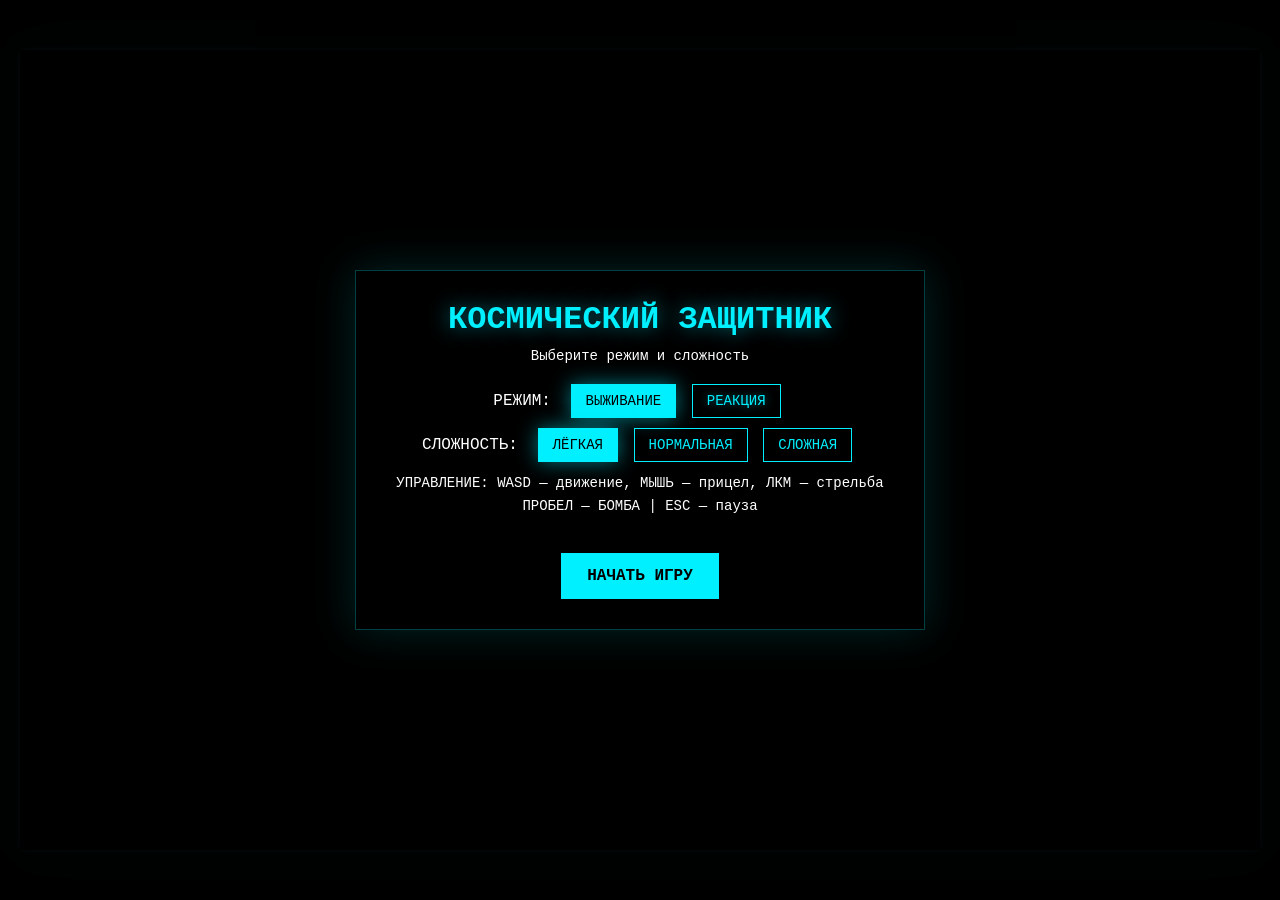
<file: index.html>
<!DOCTYPE html>
<html lang="ru">
<head>
    <meta charset="UTF-8">
    <meta name="viewport" content="width=device-width, initial-scale=1.0">
    <meta http-equiv="Cache-Control" content="no-cache, no-store, must-revalidate">
    <meta http-equiv="Pragma" content="no-cache">
    <meta http-equiv="Expires" content="0">
    <title>Космический Защитник</title>
    <link rel="stylesheet" href="style.css">
</head>
<body>
    <div id="game-wrapper">
        <div id="game-container">
            <!-- ГЛАВНОЕ МЕНЮ -->
            <div id="mainMenu">
                <div id="menuContent">
                    <h1>КОСМИЧЕСКИЙ ЗАЩИТНИК</h1>
                    <p>Выберите режим и сложность</p>
                    <div id="modeSelector">
                        <span>РЕЖИМ:</span>
                        <button data-mode="survival" class="selected">ВЫЖИВАНИЕ</button>
                        <button data-mode="reaction">РЕАКЦИЯ</button>
                    </div>
                    <div id="difficultySelector">
                        <span>СЛОЖНОСТЬ:</span>
                        <button data-diff="easy" class="selected">ЛЁГКАЯ</button>
                        <button data-diff="normal">НОРМАЛЬНАЯ</button>
                        <button data-diff="hard">СЛОЖНАЯ</button>
                    </div>
                    <p id="controlsHint">
                        УПРАВЛЕНИЕ: WASD — движение, МЫШЬ — прицел, ЛКМ — стрельба<br>
                        ПРОБЕЛ — БОМБА | ESC — пауза
                    </p>
                    <button id="startButton">НАЧАТЬ ИГРУ</button>
                </div>
            </div>

            <!-- КНОПКА ПАУЗЫ -->
            <button id="pauseBtn">⏸ ПАУЗА</button>

            <!-- МЕНЮ ПАУЗЫ -->
            <div id="pauseMenu">
                <div id="pauseMenuContent">
                    <h2>⏸ ПАУЗА</h2>
                    <button id="resumeBtn">▶ ПРОДОЛЖИТЬ</button>
                    <button id="restartBtn">🔄 НАЧАТЬ ЗАНОВО</button>
                    <button id="quitBtn">🏠 ВЫЙТИ В МЕНЮ</button>
                </div>
            </div>

            <canvas id="gameCanvas"></canvas>
        </div>
    </div>

    <script src="game.js"></script>
</body>
</html>
</file>
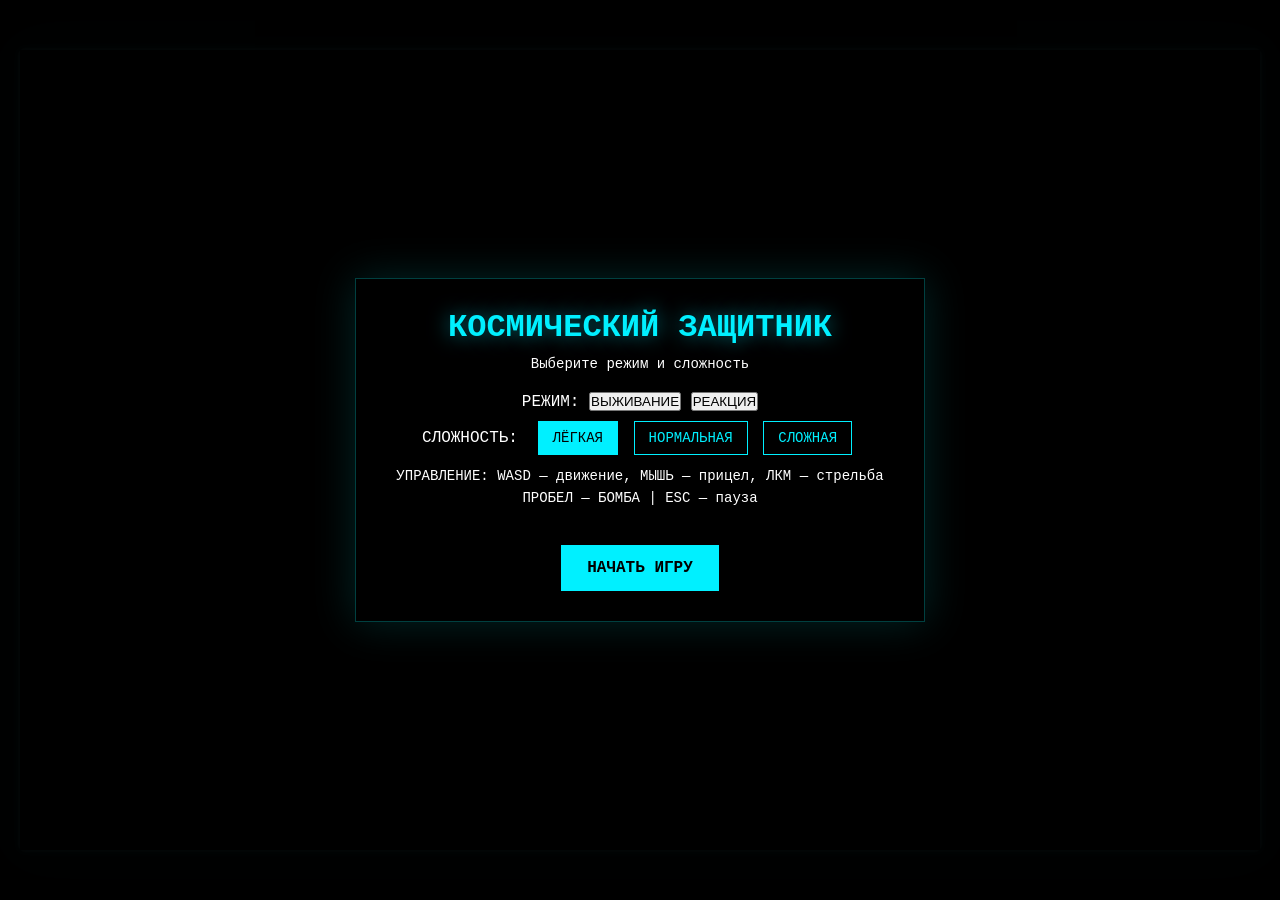
<file: game.html>
<!DOCTYPE html>
<html lang="ru">
<head>
    <meta charset="UTF-8">
    <meta name="viewport" content="width=device-width, initial-scale=1.0">
    <title>Космический Защитник</title>
    <style>
        * {
            margin: 0;
            padding: 0;
            box-sizing: border-box;
        }

        html, body {
            width: 100%;
            height: 100%;
            background: #050505;
            overflow: hidden;
            color: #fff;
            font-family: 'Courier New', Courier, monospace;
            user-select: none;
            -webkit-user-select: none;
        }

        body {
            display: flex;
            justify-content: center;
            align-items: center;
        }

        #game-wrapper {
            position: relative;
            width: 100%;
            height: 100%;
            display: flex;
            justify-content: center;
            align-items: center;
        }

        #game-container {
            position: relative;
            border: 2px solid #333;
            box-shadow: 0 0 50px rgba(0, 240, 255, 0.15);
            border-radius: 8px;
            flex-shrink: 0;
        }

        canvas {
            display: block;
            background: #000;
            cursor: crosshair;
            filter: drop-shadow(0 0 4px rgba(0, 240, 255, 0.5));
        }

        /* === ГЛАВНОЕ МЕНЮ === */
        #mainMenu {
            position: fixed;
            top: 0;
            left: 0;
            width: 100%;
            height: 100%;
            display: flex;
            align-items: center;
            justify-content: center;
            background: rgba(0, 0, 0, 0.94);
            z-index: 100;
        }

        #menuContent {
            text-align: center;
            padding: 30px 40px;
            border: 1px solid rgba(0, 255, 255, 0.25);
            background: rgba(0, 0, 0, 0.8);
            box-shadow: 0 0 40px rgba(0, 255, 255, 0.15);
        }

        #menuContent h1 {
            margin: 0 0 10px;
            font-size: 32px;
            color: #00f0ff;
            text-shadow: 0 0 20px rgba(0, 240, 255, 0.5);
        }

        #menuContent p {
            margin: 0 0 20px;
            color: #fff;
            font-size: 14px;
        }

        #difficultySelector {
            margin: 10px 0;
        }

        #difficultySelector span {
            margin-right: 10px;
            font-size: 16px;
            color: #fff;
        }

        #difficultySelector button {
            margin-right: 6px;
            padding: 8px 14px;
            border: 1px solid #00f0ff;
            background: transparent;
            color: #00f0ff;
            cursor: pointer;
            font-size: 14px;
            font-family: 'Courier New', Courier, monospace;
            transition: all 0.2s;
        }

        #difficultySelector button:hover {
            background: rgba(0, 255, 255, 0.2);
        }

        #difficultySelector button.selected {
            background: #00f0ff;
            color: #000;
        }

        #controlsHint {
            margin: 10px 0 0;
            font-size: 13px;
            color: #b8f1ff;
            line-height: 1.6;
        }

        #startButton {
            margin-top: 16px;
            padding: 12px 24px;
            border: 2px solid #00f0ff;
            background: #00f0ff;
            color: #000;
            cursor: pointer;
            font-size: 16px;
            font-family: 'Courier New', Courier, monospace;
            font-weight: bold;
            transition: all 0.2s;
        }

        #startButton:hover {
            background: #fff;
            border-color: #fff;
            box-shadow: 0 0 20px rgba(0, 255, 255, 0.5);
        }

        /* === КНОПКА ПАУЗЫ === */
        #pauseBtn {
            display: none;
            position: fixed;
            top: 15px;
            right: 15px;
            z-index: 50;
            padding: 8px 16px;
            border: 1px solid #00f0ff;
            background: rgba(0, 0, 0, 0.7);
            color: #00f0ff;
            cursor: pointer;
            font-size: 14px;
            font-family: 'Courier New', Courier, monospace;
            transition: all 0.2s;
        }

        #pauseBtn:hover {
            background: #00f0ff;
            color: #000;
        }

        /* === МЕНЮ ПАУЗЫ === */
        #pauseMenu {
            display: none;
            position: fixed;
            top: 0;
            left: 0;
            width: 100%;
            height: 100%;
            background: rgba(0, 0, 0, 0.85);
            z-index: 60;
            align-items: center;
            justify-content: center;
        }

        #pauseMenuContent {
            text-align: center;
            padding: 30px 40px;
            border: 1px solid rgba(255, 200, 0, 0.4);
            background: rgba(0, 0, 0, 0.9);
            box-shadow: 0 0 40px rgba(255, 200, 0, 0.2);
        }

        #pauseMenuContent h2 {
            margin: 0 0 20px;
            font-size: 28px;
            color: #ffc800;
            text-shadow: 0 0 20px rgba(255, 200, 0, 0.5);
        }

        #pauseMenuContent button {
            display: block;
            width: 220px;
            margin: 10px auto;
            padding: 12px;
            border: 2px solid #ffc800;
            background: transparent;
            color: #ffc800;
            cursor: pointer;
            font-size: 16px;
            font-family: 'Courier New', Courier, monospace;
            transition: all 0.2s;
        }

        #pauseMenuContent button:hover {
            background: #ffc800;
            color: #000;
            box-shadow: 0 0 15px rgba(255, 200, 0, 0.5);
        }

        /* === АДАПТАЦИЯ === */
        @media (max-width: 600px) {
            #menuContent {
                padding: 20px;
                width: 90%;
            }
            
            #menuContent h1 {
                font-size: 24px;
            }
            
            #difficultySelector button {
                padding: 6px 10px;
                font-size: 12px;
            }
            
            #pauseMenuContent {
                width: 80%;
                padding: 20px;
            }
            
            #pauseMenuContent button {
                width: 100%;
            }
        }
    </style>
</head>
<body>
    <div id="game-wrapper">
        <div id="game-container">
            <!-- ГЛАВНОЕ МЕНЮ -->
            <div id="mainMenu">
                <div id="menuContent">
                    <h1>КОСМИЧЕСКИЙ ЗАЩИТНИК</h1>
                    <p>Выберите режим и сложность</p>
                    <div id="modeSelector">
                        <span>РЕЖИМ:</span>
                        <button data-mode="survival" class="selected">ВЫЖИВАНИЕ</button>
                        <button data-mode="reaction">РЕАКЦИЯ</button>
                    </div>
                    <div id="difficultySelector">
                        <span>СЛОЖНОСТЬ:</span>
                        <button data-diff="easy" class="selected">ЛЁГКАЯ</button>
                        <button data-diff="normal">НОРМАЛЬНАЯ</button>
                        <button data-diff="hard">СЛОЖНАЯ</button>
                    </div>
                    <p id="controlsHint">
                        УПРАВЛЕНИЕ: WASD — движение, МЫШЬ — прицел, ЛКМ — стрельба<br>
                        ПРОБЕЛ — БОМБА | ESC — пауза
                    </p>
                    <button id="startButton">НАЧАТЬ ИГРУ</button>
                </div>
            </div>

            <!-- КНОПКА ПАУЗЫ -->
            <button id="pauseBtn">⏸ ПАУЗА</button>

            <!-- МЕНЮ ПАУЗЫ -->
            <div id="pauseMenu">
                <div id="pauseMenuContent">
                    <h2>⏸ ПАУЗА</h2>
                    <button id="resumeBtn">▶ ПРОДОЛЖИТЬ</button>
                    <button id="restartBtn">🔄 НАЧАТЬ ЗАНОВО</button>
                    <button id="quitBtn">🏠 ВЫЙТИ В МЕНЮ</button>
                </div>
            </div>

            <canvas id="gameCanvas"></canvas>
        </div>
    </div>

    <script>
        const canvas = document.getElementById('gameCanvas');
        const ctx = canvas.getContext('2d');

        // === РАЗМЕРЫ ===
        const VIEW_WIDTH = Math.min(window.innerWidth - 40, 1400);
        const VIEW_HEIGHT = Math.min(window.innerHeight - 40, 800);
        const WORLD_WIDTH = 6000;
        const WORLD_HEIGHT = 1200;

        canvas.width = VIEW_WIDTH;
        canvas.height = VIEW_HEIGHT;

        // === DOM ===
        const mainMenu = document.getElementById('mainMenu');
        const pauseMenu = document.getElementById('pauseMenu');
        const pauseBtn = document.getElementById('pauseBtn');
        const startButton = document.getElementById('startButton');
        const resumeBtn = document.getElementById('resumeBtn');
        const restartBtn = document.getElementById('restartBtn');
        const quitBtn = document.getElementById('quitBtn');
        const diffButtons = document.querySelectorAll('#difficultySelector button');
        const modeButtons = document.querySelectorAll('#modeSelector button');

        // === СОСТОЯНИЕ ===
        let gameRunning = false;
        let gamePaused = false;
        let selectedDifficulty = 'easy';
        let selectedMode = 'survival';
        let gameTime = 0;
        let difficultyMultiplier = 1;
        let bombCooldown = 0;
        const BOMB_COOLDOWN = 600;

        // === РЕЖИМ РЕАКЦИИ ===
        let reactionTargets = []; // Мишени для реакции
        let reactionTimer = 0;
        let reactionScore = 0;
        let reactionCombo = 0;
        let maxCombo = 0;
        let reactionPhase = 'wait'; // wait, appear, disappear
        let reactionWaitTime = 60;
        let reactionAppearTime = 45;
        let reactionTargetPos = { x: 0, y: 0 };
        let reactionTargetSize = 40;
        let reactionHits = 0;
        let reactionMisses = 0;
        let reactionRound = 0;

        const difficultySettings = {
            easy:   { baseSpawnRate: 55, baseMinSpeed: 0.8,  baseMaxSpeed: 1.5, enemySize: 12, speedScale: 0.015, spawnScale: 0.3 },
            normal: { baseSpawnRate: 40, baseMinSpeed: 1.2,  baseMaxSpeed: 2.2, enemySize: 14, speedScale: 0.025, spawnScale: 0.5 },
            hard:   { baseSpawnRate: 28, baseMinSpeed: 1.8,  baseMaxSpeed: 3.0, enemySize: 16, speedScale: 0.04,  spawnScale: 0.7 }
        };

        // Режим реакции настройки
        const reactionSettings = {
            easy:   { waitMin: 60, waitMax: 120, appearMin: 60, appearMax: 90, targetSize: 50, scoreMultiplier: 1 },
            normal: { waitMin: 30, waitMax: 80,  appearMin: 40, appearMax: 70, targetSize: 35, scoreMultiplier: 2 },
            hard:   { waitMin: 15, waitMax: 45,  appearMin: 25, appearMax: 50, targetSize: 25, scoreMultiplier: 3 }
        };

        // === ИГРОВЫЕ ОБЪЕКТЫ ===
        const keys = { KeyW: false, KeyA: false, KeyS: false, KeyD: false, Space: false };
        const mouse = { x: 0, y: 0, isDown: false };

        const ship = { 
            x: WORLD_WIDTH / 2, 
            y: WORLD_HEIGHT / 2, 
            speed: 7, 
            size: 18, 
            turretAngle: 0, 
            hp: 3, 
            isDead: false 
        };

        let bullets = [];
        let enemies = [];
        let particles = [];
        let stars = [];
        let scanWaves = [];
        let bombExplosions = [];

        let score = 0;
        let enemyTimer = 0;
        let fireCooldown = 0;
        const maxAmmo = 35;
        let ammo = maxAmmo;
        let reloadTimer = 0;
        const reloadTime = 150;
        let screenShake = 0;
        let cameraX = 0;
        let cameraY = 0;

        // === АУДИО ===
        let audioCtx = null;
        
        function initAudio() {
            if (!audioCtx) {
                audioCtx = new (window.AudioContext || window.webkitAudioContext)();
            }
        }

        function playScanSound() {
            if (!audioCtx) return;
            const osc = audioCtx.createOscillator();
            const gain = audioCtx.createGain();
            osc.connect(gain);
            gain.connect(audioCtx.destination);
            osc.frequency.setValueAtTime(800, audioCtx.currentTime);
            osc.frequency.exponentialRampToValueAtTime(200, audioCtx.currentTime + 0.5);
            gain.gain.setValueAtTime(0.1, audioCtx.currentTime);
            gain.gain.exponentialRampToValueAtTime(0.01, audioCtx.currentTime + 0.5);
            osc.start(audioCtx.currentTime);
            osc.stop(audioCtx.currentTime + 0.5);
        }

        function playBombSound() {
            if (!audioCtx) return;
            const osc = audioCtx.createOscillator();
            const gain = audioCtx.createGain();
            osc.connect(gain);
            gain.connect(audioCtx.destination);
            osc.type = 'sawtooth';
            osc.frequency.setValueAtTime(100, audioCtx.currentTime);
            osc.frequency.exponentialRampToValueAtTime(20, audioCtx.currentTime + 1);
            gain.gain.setValueAtTime(0.2, audioCtx.currentTime);
            gain.gain.exponentialRampToValueAtTime(0.01, audioCtx.currentTime + 1);
            osc.start(audioCtx.currentTime);
            osc.stop(audioCtx.currentTime + 1);
        }

        function playHitSound() {
            if (!audioCtx) return;
            const osc = audioCtx.createOscillator();
            const gain = audioCtx.createGain();
            osc.connect(gain);
            gain.connect(audioCtx.destination);
            osc.type = 'square';
            osc.frequency.setValueAtTime(600, audioCtx.currentTime);
            osc.frequency.exponentialRampToValueAtTime(1200, audioCtx.currentTime + 0.1);
            gain.gain.setValueAtTime(0.15, audioCtx.currentTime);
            gain.gain.exponentialRampToValueAtTime(0.01, audioCtx.currentTime + 0.15);
            osc.start(audioCtx.currentTime);
            osc.stop(audioCtx.currentTime + 0.15);
        }

        function playMissSound() {
            if (!audioCtx) return;
            const osc = audioCtx.createOscillator();
            const gain = audioCtx.createGain();
            osc.connect(gain);
            gain.connect(audioCtx.destination);
            osc.type = 'sawtooth';
            osc.frequency.setValueAtTime(200, audioCtx.currentTime);
            osc.frequency.exponentialRampToValueAtTime(50, audioCtx.currentTime + 0.3);
            gain.gain.setValueAtTime(0.1, audioCtx.currentTime);
            gain.gain.exponentialRampToValueAtTime(0.01, audioCtx.currentTime + 0.3);
            osc.start(audioCtx.currentTime);
            osc.stop(audioCtx.currentTime + 0.3);
        }

        // === ЗВЁЗДЫ ===
        function initStars() {
            stars = [];
            for (let i = 0; i < 300; i++) {
                stars.push({
                    x: Math.random() * WORLD_WIDTH,
                    y: Math.random() * WORLD_HEIGHT,
                    size: Math.random() * 2.5,
                    speed: Math.random() * 0.5 + 0.2,
                    parallax: Math.random() * 0.5 + 0.1
                });
            }
        }

        // === ВЫБОР СЛОЖНОСТИ ===
        diffButtons.forEach(btn => {
            btn.addEventListener('click', () => {
                diffButtons.forEach(b => b.classList.remove('selected'));
                btn.classList.add('selected');
                selectedDifficulty = btn.dataset.diff;
            });
        });

        // === ВЫБОР РЕЖИМА ===
        modeButtons.forEach(btn => {
            btn.addEventListener('click', () => {
                modeButtons.forEach(b => b.classList.remove('selected'));
                btn.classList.add('selected');
                selectedMode = btn.dataset.mode;
                updateControlsHint();
            });
        });

        function updateControlsHint() {
            const hint = document.getElementById('controlsHint');
            if (selectedMode === 'reaction') {
                hint.innerHTML = 'РЕЖИМ РЕАКЦИИ: Кликай по появляющимся мишеням как можно быстрее!<br>ESC — пауза';
            } else {
                hint.innerHTML = 'УПРАВЛЕНИЕ: WASD — движение, МЫШЬ — прицел, ЛКМ — стрельба<br>ПРОБЕЛ — БОМБА | ESC — пауза';
            }
        }

        // === УПРАВЛЕНИЕ ===
        window.addEventListener('keydown', (e) => {
            if (e.code === 'Escape') {
                if (gameRunning) togglePause();
                return;
            }
            if (e.code === 'Space') {
                if (gameRunning && !gamePaused && !ship.isDead && selectedMode === 'survival' && bombCooldown <= 0) {
                    activateBomb();
                }
                keys[e.code] = true;
                e.preventDefault();
                return;
            }
            if (e.code in keys) {
                keys[e.code] = true;
                e.preventDefault();
            }
        });

        window.addEventListener('keyup', (e) => {
            if (e.code in keys) {
                keys[e.code] = false;
                e.preventDefault();
            }
        });

        window.addEventListener('blur', () => {
            Object.keys(keys).forEach(code => keys[code] = false);
            mouse.isDown = false;
        });

        canvas.addEventListener('mousemove', (e) => {
            const rect = canvas.getBoundingClientRect();
            mouse.x = e.clientX - rect.left;
            mouse.y = e.clientY - rect.top;
        });

        canvas.addEventListener('mousedown', (e) => {
            if (e.button === 0) {
                initAudio();
                
                if (selectedMode === 'reaction' && gameRunning && !gamePaused) {
                    checkReactionClick();
                    return;
                }
                
                if (ship.isDead) {
                    restartGame();
                } else {
                    mouse.isDown = true;
                }
            }
        });

        canvas.addEventListener('mouseup', (e) => {
            if (e.button === 0) mouse.isDown = false;
        });

        canvas.addEventListener('mouseleave', () => {
            mouse.isDown = false;
        });

        // === ТАЧ ===
        const touchState = {
            moveTouchId: null,
            shootTouchId: null,
            moveX: 0,
            moveY: 0,
            shooting: false,
            shootX: 0,
            shootY: 0
        };

        function updateTouchMovement(touch) {
            const rect = canvas.getBoundingClientRect();
            const x = touch.clientX - rect.left;
            const y = touch.clientY - rect.top;
            if (x < rect.width / 2) {
                touchState.moveX = x;
                touchState.moveY = y;
            } else {
                touchState.shootX = x;
                touchState.shootY = y;
            }
        }

        canvas.addEventListener('touchstart', (e) => {
            e.preventDefault();
            initAudio();
            
            if (selectedMode === 'reaction' && gameRunning && !gamePaused) {
                for (let i = 0; i < e.changedTouches.length; i++) {
                    const touch = e.changedTouches[i];
                    const rect = canvas.getBoundingClientRect();
                    mouse.x = touch.clientX - rect.left;
                    mouse.y = touch.clientY - rect.top;
                    checkReactionClick();
                }
                return;
            }
            
            for (let i = 0; i < e.changedTouches.length; i++) {
                const touch = e.changedTouches[i];
                const rect = canvas.getBoundingClientRect();
                const x = touch.clientX - rect.left;
                if (x < rect.width / 2 && touchState.moveTouchId === null) {
                    touchState.moveTouchId = touch.identifier;
                    updateTouchMovement(touch);
                } else if (x >= rect.width / 2 && touchState.shootTouchId === null) {
                    touchState.shootTouchId = touch.identifier;
                    updateTouchMovement(touch);
                    touchState.shooting = true;
                }
            }
        });

        canvas.addEventListener('touchmove', (e) => {
            e.preventDefault();
            for (let i = 0; i < e.changedTouches.length; i++) {
                const touch = e.changedTouches[i];
                if (touch.identifier === touchState.moveTouchId || touch.identifier === touchState.shootTouchId) {
                    updateTouchMovement(touch);
                }
            }
        });

        canvas.addEventListener('touchend', (e) => {
            e.preventDefault();
            for (let i = 0; i < e.changedTouches.length; i++) {
                const touch = e.changedTouches[i];
                if (touch.identifier === touchState.moveTouchId) {
                    touchState.moveTouchId = null;
                    touchState.moveX = 0;
                    touchState.moveY = 0;
                }
                if (touch.identifier === touchState.shootTouchId) {
                    touchState.shootTouchId = null;
                    touchState.shooting = false;
                }
            }
        });

        function applyTouchInput() {
            if (touchState.moveTouchId !== null) {
                const dx = touchState.moveX - canvas.width / 4;
                const dy = touchState.moveY - canvas.height / 2;
                ship.x += Math.sign(dx) * ship.speed;
                ship.y += Math.sign(dy) * ship.speed;
            }
            if (touchState.shooting) {
                mouse.x = touchState.shootX;
                mouse.y = touchState.shootY;
                mouse.isDown = true;
            }
        }

        // === МЕНЮ ===
        function startGame() {
            gameRunning = true;
            gamePaused = false;
            gameTime = 0;
            difficultyMultiplier = 1;
            bombCooldown = 0;
            mainMenu.style.display = 'none';
            pauseMenu.style.display = 'none';
            pauseBtn.style.display = 'block';
            restartGame();
            initAudio();
        }

        function togglePause() {
            if (!gameRunning) return;
            gamePaused = !gamePaused;
            pauseMenu.style.display = gamePaused ? 'flex' : 'none';
        }

        function resumeGame() {
            gamePaused = false;
            pauseMenu.style.display = 'none';
        }

        function quitToMenu() {
            gameRunning = false;
            gamePaused = false;
            pauseMenu.style.display = 'none';
            pauseBtn.style.display = 'none';
            mainMenu.style.display = 'flex';
        }

        startButton.addEventListener('click', startGame);
        pauseBtn.addEventListener('click', togglePause);
        resumeBtn.addEventListener('click', resumeGame);
        restartBtn.addEventListener('click', () => {
            resumeGame();
            restartGame();
        });
        quitBtn.addEventListener('click', quitToMenu);

        // === РЕЖИМ РЕАКЦИИ ===
        function spawnReactionTarget() {
            const settings = reactionSettings[selectedDifficulty];
            reactionRound++;
            
            // Случайная позиция мишени (с отступом от краёв)
            const padding = 100;
            reactionTargetPos = {
                x: padding + Math.random() * (VIEW_WIDTH - padding * 2),
                y: padding + Math.random() * (VIEW_HEIGHT - padding * 2)
            };
            
            reactionTargetSize = settings.targetSize;
            reactionPhase = 'appear';
            reactionAppearTime = settings.appearMin + Math.random() * (settings.appearMax - settings.appearMin);
            reactionTimer = 0;
        }

        function checkReactionClick() {
            if (reactionPhase !== 'appear') return;
            
            const dist = Math.hypot(mouse.x - reactionTargetPos.x, mouse.y - reactionTargetPos.y);
            
            if (dist < reactionTargetSize + 10) {
                // Попадание!
                reactionHits++;
                reactionCombo++;
                if (reactionCombo > maxCombo) maxCombo = reactionCombo;
                
                const settings = reactionSettings[selectedDifficulty];
                const points = 100 * settings.scoreMultiplier * (1 + reactionCombo * 0.5);
                reactionScore += Math.floor(points);
                
                playHitSound();
                createExplosion(reactionTargetPos.x, reactionTargetPos.y, '#00ff00', 20);
                createExplosion(reactionTargetPos.x, reactionTargetPos.y, '#ffff00', 10);
                
                // Следующая мишень
                const nextSettings = reactionSettings[selectedDifficulty];
                reactionPhase = 'wait';
                reactionWaitTime = Math.max(10, nextSettings.waitMin - reactionRound * 2 + Math.random() * (nextSettings.waitMax - nextSettings.waitMin));
                reactionTimer = 0;
            } else {
                // Промах
                reactionMisses++;
                reactionCombo = 0;
                playMissSound();
                screenShake = 5;
            }
        }

        function updateReaction() {
            if (!gameRunning || gamePaused) return;
            
            reactionTimer++;
            
            if (reactionPhase === 'wait') {
                if (reactionTimer >= reactionWaitTime) {
                    spawnReactionTarget();
                }
            } else if (reactionPhase === 'appear') {
                if (reactionTimer >= reactionAppearTime) {
                    // Мишень исчезла — промах
                    reactionMisses++;
                    reactionCombo = 0;
                    playMissSound();
                    reactionPhase = 'wait';
                    
                    const settings = reactionSettings[selectedDifficulty];
                    reactionWaitTime = settings.waitMin + Math.random() * (settings.waitMax - settings.waitMin);
                    reactionTimer = 0;
                }
            }
            
            // Частицы
            for (let i = particles.length - 1; i >= 0; i--) {
                let p = particles[i];
                p.x += p.vx;
                p.y += p.vy;
                p.life -= 0.05;
                if (p.life <= 0) particles.splice(i, 1);
            }
            
            if (screenShake > 0) screenShake--;
        }

        function drawReaction() {
            ctx.clearRect(0, 0, canvas.width, canvas.height);
            
            ctx.fillStyle = 'rgba(0, 0, 0, 0.4)';
            ctx.fillRect(0, 0, canvas.width, canvas.height);
            
            // Фоновые звёзды (статичные для реакции)
            ctx.fillStyle = '#ffffff';
            stars.forEach(s => {
                if (s.x > 0 && s.x < VIEW_WIDTH && s.y > 0 && s.y < VIEW_HEIGHT) {
                    ctx.globalAlpha = s.size / 2;
                    ctx.beginPath();
                    ctx.arc(s.x, s.y, s.size, 0, Math.PI * 2);
                    ctx.fill();
                }
            });
            ctx.globalAlpha = 1;
            
            // Частицы
            particles.forEach(p => {
                ctx.globalAlpha = p.life;
                ctx.fillStyle = p.color;
                ctx.fillRect(p.x, p.y, p.size, p.size);
            });
            ctx.globalAlpha = 1;
            
            // Мишень
            if (reactionPhase === 'appear') {
                const timeLeft = 1 - (reactionTimer / reactionAppearTime);
                const pulse = Math.sin(Date.now() / 50) * 0.2 + 0.8;
                const size = reactionTargetSize * (0.8 + timeLeft * 0.2);
                
                // Внешнее кольцо (мигает)
                ctx.strokeStyle = `rgba(255, 0, 0, ${pulse})`;
                ctx.lineWidth = 3;
                ctx.beginPath();
                ctx.arc(reactionTargetPos.x, reactionTargetPos.y, size * 1.3, 0, Math.PI * 2);
                ctx.stroke();
                
                // Внутренняя мишень
                const gradient = ctx.createRadialGradient(
                    reactionTargetPos.x, reactionTargetPos.y, 0,
                    reactionTargetPos.x, reactionTargetPos.y, size
                );
                gradient.addColorStop(0, '#ff0000');
                gradient.addColorStop(0.5, '#ff6600');
                gradient.addColorStop(1, 'rgba(255, 0, 0, 0)');
                
                ctx.fillStyle = gradient;
                ctx.beginPath();
                ctx.arc(reactionTargetPos.x, reactionTargetPos.y, size, 0, Math.PI * 2);
                ctx.fill();
                
                // Центр
                ctx.fillStyle = '#ffffff';
                ctx.beginPath();
                ctx.arc(reactionTargetPos.x, reactionTargetPos.y, size * 0.3, 0, Math.PI * 2);
                ctx.fill();
                
                // Таймер исчезновения
                ctx.strokeStyle = '#00ff00';
                ctx.lineWidth = 4;
                ctx.beginPath();
                ctx.arc(reactionTargetPos.x, reactionTargetPos.y, size * 1.5, -Math.PI / 2, -Math.PI / 2 + (timeLeft * Math.PI * 2));
                ctx.stroke();
            }
            
            // Ожидание — индикатор
            if (reactionPhase === 'wait') {
                const progress = reactionTimer / reactionWaitTime;
                ctx.fillStyle = 'rgba(0, 255, 255, 0.3)';
                ctx.fillRect(VIEW_WIDTH / 2 - 100, VIEW_HEIGHT / 2 - 5, 200 * progress, 10);
                ctx.strokeStyle = '#00f0ff';
                ctx.strokeRect(VIEW_WIDTH / 2 - 100, VIEW_HEIGHT / 2 - 5, 200, 10);
                
                ctx.fillStyle = '#00f0ff';
                ctx.font = '20px Courier New';
                ctx.textAlign = 'center';
                ctx.fillText('ГОТОВЬСЯ...', VIEW_WIDTH / 2, VIEW_HEIGHT / 2 - 20);
                ctx.textAlign = 'left';
            }
            
            // ИНТЕРФЕЙС
            ctx.fillStyle = '#ffffff';
            ctx.font = 'bold 20px Courier New';
            ctx.fillText(`СЧЕТ: ${reactionScore}`, 20, 35);
            
            ctx.fillStyle = '#00f0ff';
            ctx.font = '16px Courier New';
            ctx.fillText(`КОМБО: x${reactionCombo}`, 20, 60);
            ctx.fillText(`МАКС КОМБО: ${maxCombo}`, 20, 80);
            ctx.fillText(`РАУНД: ${reactionRound}`, 20, 100);
            
            ctx.fillStyle = '#00ff00';
            ctx.fillText(`ПОПАДАНИЯ: ${reactionHits}`, VIEW_WIDTH - 200, 35);
            ctx.fillStyle = '#ff4444';
            ctx.fillText(`ПРОМАХИ: ${reactionMisses}`, VIEW_WIDTH - 200, 55);
            
            // Точность
            const total = reactionHits + reactionMisses;
            if (total > 0) {
                const accuracy = ((reactionHits / total) * 100).toFixed(1);
                ctx.fillStyle = '#ffff00';
                ctx.fillText(`ТОЧНОСТЬ: ${accuracy}%`, VIEW_WIDTH - 200, 75);
            }
            
            // Рекорд
            const bestScore = localStorage.getItem('reactionBest_' + selectedDifficulty) || 0;
            ctx.fillStyle = '#ffaa00';
            ctx.fillText(`РЕКОРД: ${bestScore}`, VIEW_WIDTH - 200, 95);
        }

        // === ИГРОВЫЕ ФУНКЦИИ ===
        function createExplosion(x, y, color, amount) {
            for (let i = 0; i < amount; i++) {
                particles.push({
                    x: x, y: y,
                    vx: (Math.random() - 0.5) * 10,
                    vy: (Math.random() - 0.5) * 10,
                    life: 1,
                    color: color,
                    size: Math.random() * 3 + 1
                });
            }
        }

        function damageShip(player) {
            createExplosion(player.x, player.y, '#ffffff', 20);
            player.hp--;
            screenShake = 15;
            if (player.hp <= 0) {
                createExplosion(player.x, player.y, '#00f0ff', 50);
                player.isDead = true;
            }
        }

        function activateBomb() {
            if (bombCooldown > 0) return;
            bombCooldown = BOMB_COOLDOWN;
            playBombSound();
            
            bombExplosions.push({
                x: ship.x,
                y: ship.y,
                radius: 0,
                maxRadius: 400,
                alpha: 1
            });
            
            let killed = 0;
            for (let i = enemies.length - 1; i >= 0; i--) {
                const e = enemies[i];
                const dist = Math.hypot(ship.x - e.x, ship.y - e.y);
                if (dist < 500) {
                    createExplosion(e.x, e.y, '#ff6600', 25);
                    createExplosion(e.x, e.y, '#ffff00', 15);
                    enemies.splice(i, 1);
                    score += 10;
                    killed++;
                }
            }
            
            screenShake = 25;
        }

        function restartGame() {
            // Сброс выживания
            ship.hp = 3;
            ship.isDead = false;
            ship.x = WORLD_WIDTH / 2;
            ship.y = WORLD_HEIGHT / 2;
            ship.turretAngle = 0;
            bullets = [];
            enemies = [];
            particles = [];
            scanWaves = [];
            bombExplosions = [];
            score = 0;
            enemyTimer = 0;
            fireCooldown = 0;
            screenShake = 0;
            ammo = maxAmmo;
            reloadTimer = 0;
            bombCooldown = 0;
            mouse.isDown = false;
            gameTime = 0;
            difficultyMultiplier = 1;
            cameraX = 0;
            cameraY = 0;
            
            // Сброс реакции
            reactionScore = 0;
            reactionCombo = 0;
            maxCombo = 0;
            reactionHits = 0;
            reactionMisses = 0;
            reactionRound = 0;
            reactionPhase = 'wait';
            reactionTimer = 0;
            
            initStars();
        }

        function getCurrentDifficulty() {
            const settings = difficultySettings[selectedDifficulty];
            const progress = Math.min(gameTime / 600, 15);
            difficultyMultiplier = 1 + progress * settings.speedScale;
            const currentSpawnRate = Math.max(5, settings.baseSpawnRate - progress * settings.spawnScale * 3);
            const currentMinSpeed = settings.baseMinSpeed * difficultyMultiplier;
            const currentMaxSpeed = settings.baseMaxSpeed * difficultyMultiplier;
            
            return {
                spawnRate: currentSpawnRate,
                minSpeed: currentMinSpeed,
                maxSpeed: currentMaxSpeed,
                enemySize: settings.enemySize,
                progress: progress
            };
        }

        function spawnScanWave() {
            scanWaves.push({
                x: ship.x,
                y: ship.y,
                radius: 0,
                maxRadius: 800,
                alpha: 1,
                detectedEnemies: []
            });
            playScanSound();
        }

        function updateSurvival() {
            if (gamePaused || ship.isDead) return;

            gameTime++;
            const diff = getCurrentDifficulty();

            if (bombCooldown > 0) bombCooldown--;

            applyTouchInput();

            cameraX = ship.x - VIEW_WIDTH / 2;
            cameraY = ship.y - VIEW_HEIGHT / 2;
            if (cameraX < 0) cameraX = 0;
            if (cameraX > WORLD_WIDTH - VIEW_WIDTH) cameraX = WORLD_WIDTH - VIEW_WIDTH;
            if (cameraY < 0) cameraY = 0;
            if (cameraY > WORLD_HEIGHT - VIEW_HEIGHT) cameraY = WORLD_HEIGHT - VIEW_HEIGHT;

            stars.forEach(s => {
                s.y += s.speed;
                if (s.y > WORLD_HEIGHT) {
                    s.y = 0;
                    s.x = Math.random() * WORLD_WIDTH;
                }
            });

            if (keys.KeyW) ship.y -= ship.speed;
            if (keys.KeyS) ship.y += ship.speed;
            if (keys.KeyA) ship.x -= ship.speed;
            if (keys.KeyD) ship.x += ship.speed;

            if (ship.x < ship.size) ship.x = ship.size;
            if (ship.x > WORLD_WIDTH - ship.size) ship.x = WORLD_WIDTH - ship.size;
            if (ship.y < ship.size) ship.y = ship.size;
            if (ship.y > WORLD_HEIGHT - ship.size) ship.y = WORLD_HEIGHT - ship.size;

            ship.turretAngle = Math.atan2(
                (mouse.y + cameraY) - ship.y, 
                (mouse.x + cameraX) - ship.x
            );

            if (reloadTimer > 0) {
                reloadTimer--;
                if (reloadTimer === 0) ammo = maxAmmo;
            } else {
                if (fireCooldown > 0) fireCooldown--;
                if (mouse.isDown && fireCooldown === 0 && ammo > 0) {
                    bullets.push({ 
                        x: ship.x, 
                        y: ship.y, 
                        angle: ship.turretAngle, 
                        speed: 20 
                    });
                    ammo--;
                    fireCooldown = 5;
                    if (ammo === 0) reloadTimer = reloadTime;
                }
            }

            for (let i = bullets.length - 1; i >= 0; i--) {
                let b = bullets[i];
                b.x += Math.cos(b.angle) * b.speed;
                b.y += Math.sin(b.angle) * b.speed;
                if (b.x < 0 || b.x > WORLD_WIDTH || b.y < 0 || b.y > WORLD_HEIGHT) {
                    bullets.splice(i, 1);
                }
            }

            if (gameTime % 300 === 0) {
                spawnScanWave();
            }

            for (let i = scanWaves.length - 1; i >= 0; i--) {
                const wave = scanWaves[i];
                wave.radius += 8;
                wave.alpha -= 0.015;
                
                enemies.forEach(e => {
                    const dist = Math.hypot(wave.x - e.x, wave.y - e.y);
                    if (Math.abs(dist - wave.radius) < 20 && !wave.detectedEnemies.includes(e)) {
                        wave.detectedEnemies.push(e);
                        e.scanned = true;
                        e.scanTimer = 60;
                    }
                });
                
                if (wave.alpha <= 0 || wave.radius > wave.maxRadius) {
                    scanWaves.splice(i, 1);
                }
            }

            enemyTimer++;
            if (enemyTimer > diff.spawnRate) {
                const spawnSide = Math.random();
                let ex, ey;
                const margin = 100;
                
                if (spawnSide < 0.5) {
                    ex = Math.random() < 0.5 ? cameraX - margin : cameraX + VIEW_WIDTH + margin;
                    ey = cameraY + Math.random() * VIEW_HEIGHT;
                } else {
                    ex = cameraX + Math.random() * VIEW_WIDTH;
                    ey = Math.random() < 0.5 ? cameraY - margin : cameraY + VIEW_HEIGHT + margin;
                }
                
                ex = Math.max(20, Math.min(WORLD_WIDTH - 20, ex));
                ey = Math.max(20, Math.min(WORLD_HEIGHT - 20, ey));
                
                enemies.push({
                    x: ex,
                    y: ey,
                    speed: diff.minSpeed + Math.random() * (diff.maxSpeed - diff.minSpeed),
                    size: diff.enemySize,
                    angle: 0,
                    rotationSpeed: (Math.random() - 0.5) * 0.1,
                    scanned: false,
                    scanTimer: 0
                });
                enemyTimer = 0;
            }

            for (let i = enemies.length - 1; i >= 0; i--) {
                let e = enemies[i];
                let angleToShip = Math.atan2(ship.y - e.y, ship.x - e.x);
                e.x += Math.cos(angleToShip) * e.speed;
                e.y += Math.sin(angleToShip) * e.speed;
                e.angle += e.rotationSpeed;
                
                if (e.scanTimer > 0) e.scanTimer--;

                if (e.x < -300 || e.x > WORLD_WIDTH + 300 || e.y < -300 || e.y > WORLD_HEIGHT + 300) {
                    enemies.splice(i, 1);
                    continue;
                }

                if (Math.hypot(ship.x - e.x, ship.y - e.y) < ship.size + e.size) {
                    damageShip(ship);
                    enemies.splice(i, 1);
                    continue;
                }

                for (let j = bullets.length - 1; j >= 0; j--) {
                    let b = bullets[j];
                    if (Math.hypot(b.x - e.x, b.y - e.y) < e.size + 10) {
                        createExplosion(e.x, e.y, '#ffffff', 15);
                        enemies.splice(i, 1);
                        bullets.splice(j, 1);
                        score += 10;
                        break;
                    }
                }
            }

            for (let i = bombExplosions.length - 1; i >= 0; i--) {
                const exp = bombExplosions[i];
                exp.radius += 15;
                exp.alpha -= 0.02;
                if (exp.alpha <= 0 || exp.radius > exp.maxRadius) {
                    bombExplosions.splice(i, 1);
                }
            }

            for (let i = particles.length - 1; i >= 0; i--) {
                let p = particles[i];
                p.x += p.vx;
                p.y += p.vy;
                p.life -= 0.05;
                if (p.life <= 0) particles.splice(i, 1);
            }
        }

        function drawUFO(ctx, x, y, size, angle, scanned, scanTimer) {
            ctx.save();
            ctx.translate(x, y);
            ctx.rotate(angle);
            
            if (scanned && scanTimer > 0) {
                const pulse = Math.sin(Date.now() / 100) * 0.3 + 0.7;
                ctx.shadowColor = '#ff0000';
                ctx.shadowBlur = 20 * pulse;
            }
            
            ctx.fillStyle = scanned && scanTimer > 0 ? '#ff4444' : '#888888';
            ctx.beginPath();
            ctx.ellipse(0, 0, size * 1.5, size * 0.6, 0, 0, Math.PI * 2);
            ctx.fill();
            
            ctx.fillStyle = scanned && scanTimer > 0 ? '#ff8888' : '#aaddff';
            ctx.beginPath();
            ctx.arc(0, -size * 0.3, size * 0.5, Math.PI, 0);
            ctx.fill();
            
            const lights = 6;
            for (let i = 0; i < lights; i++) {
                const lightAngle = (Math.PI * 2 / lights) * i + Date.now() / 200;
                const lx = Math.cos(lightAngle) * size * 1.2;
                const ly = Math.sin(lightAngle) * size * 0.4;
                ctx.fillStyle = `hsl(${(Date.now() / 10 + i * 60) % 360}, 100%, 50%)`;
                ctx.beginPath();
                ctx.arc(lx, ly, 2, 0, Math.PI * 2);
                ctx.fill();
            }
            
            ctx.strokeStyle = '#666';
            ctx.lineWidth = 1;
            ctx.beginPath();
            ctx.moveTo(0, -size * 0.8);
            ctx.lineTo(0, -size * 1.2);
            ctx.stroke();
            
            ctx.fillStyle = '#ff0000';
            ctx.beginPath();
            ctx.arc(0, -size * 1.2, 2, 0, Math.PI * 2);
            ctx.fill();
            
            ctx.shadowBlur = 0;
            ctx.restore();
        }

        function drawSurvival() {
            ctx.clearRect(0, 0, canvas.width, canvas.height);

            ctx.save();
            if (screenShake > 0) {
                ctx.translate(
                    (Math.random() - 0.5) * screenShake, 
                    (Math.random() - 0.5) * screenShake
                );
                screenShake--;
            }

            ctx.fillStyle = 'rgba(0, 0, 0, 0.4)';
            ctx.fillRect(0, 0, canvas.width, canvas.height);

            ctx.save();
            ctx.translate(-cameraX, -cameraY);

            stars.forEach(s => {
                const parallaxX = s.x - cameraX * s.parallax;
                const parallaxY = s.y - cameraY * s.parallax;
                
                if (parallaxX > cameraX - 50 && parallaxX < cameraX + VIEW_WIDTH + 50 &&
                    parallaxY > cameraY - 50 && parallaxY < cameraY + VIEW_HEIGHT + 50) {
                    ctx.globalAlpha = s.size / 2;
                    ctx.fillStyle = '#ffffff';
                    ctx.beginPath();
                    ctx.arc(parallaxX, parallaxY, s.size, 0, Math.PI * 2);
                    ctx.fill();
                }
            });
            ctx.globalAlpha = 1;

            particles.forEach(p => {
                ctx.globalAlpha = p.life;
                ctx.fillStyle = p.color;
                ctx.fillRect(p.x, p.y, p.size, p.size);
            });
            ctx.globalAlpha = 1;

            scanWaves.forEach(wave => {
                ctx.strokeStyle = `rgba(0, 255, 0, ${wave.alpha})`;
                ctx.lineWidth = 2;
                ctx.beginPath();
                ctx.arc(wave.x, wave.y, wave.radius, 0, Math.PI * 2);
                ctx.stroke();
                
                ctx.strokeStyle = `rgba(0, 255, 0, ${wave.alpha * 0.5})`;
                ctx.beginPath();
                ctx.arc(wave.x, wave.y, wave.radius * 0.7, 0, Math.PI * 2);
                ctx.stroke();
            });

            bombExplosions.forEach(exp => {
                const gradient = ctx.createRadialGradient(exp.x, exp.y, 0, exp.x, exp.y, exp.radius);
                gradient.addColorStop(0, `rgba(255, 200, 0, ${exp.alpha})`);
                gradient.addColorStop(0.5, `rgba(255, 100, 0, ${exp.alpha * 0.5})`);
                gradient.addColorStop(1, `rgba(255, 0, 0, 0)`);
                ctx.fillStyle = gradient;
                ctx.beginPath();
                ctx.arc(exp.x, exp.y, exp.radius, 0, Math.PI * 2);
                ctx.fill();
            });

            ctx.lineWidth = 3;
            ctx.strokeStyle = '#00f0ff';
            bullets.forEach(b => {
                ctx.beginPath();
                ctx.moveTo(b.x, b.y);
                ctx.lineTo(b.x - Math.cos(b.angle) * 20, b.y - Math.sin(b.angle) * 20);
                ctx.stroke();
            });

            enemies.forEach(e => {
                drawUFO(ctx, e.x, e.y, e.size, e.angle, e.scanned, e.scanTimer);
            });

            if (!ship.isDead) {
                ctx.save();
                ctx.translate(ship.x, ship.y);
                ctx.strokeStyle = '#ffffff';
                ctx.lineWidth = 2;
                ctx.beginPath();
                ctx.moveTo(0, -25);
                ctx.lineTo(18, 15);
                ctx.lineTo(0, 8);
                ctx.lineTo(-18, 15);
                ctx.closePath();
                ctx.stroke();
                ctx.fillStyle = '#ffffff';
                ctx.beginPath();
                ctx.moveTo(0, -8);
                ctx.lineTo(6, 8);
                ctx.lineTo(0, 4);
                ctx.lineTo(-6, 8);
                ctx.closePath();
                ctx.fill();
                ctx.restore();

                ctx.save();
                ctx.translate(ship.x, ship.y);
                ctx.rotate(ship.turretAngle);
                ctx.strokeStyle = '#00f0ff';
                ctx.lineWidth = 3;
                ctx.beginPath();
                ctx.moveTo(12, 0);
                ctx.lineTo(35, 0);
                ctx.stroke();
                ctx.restore();
            }

            ctx.restore();
            ctx.restore();

            // ИНТЕРФЕЙС
            const diff = getCurrentDifficulty();
            const seconds = Math.floor(gameTime / 60);
            
            ctx.fillStyle = '#ffffff';
            ctx.font = 'bold 16px Courier New';
            ctx.fillText(`СИСТЕМЫ: ${'█ '.repeat(ship.hp)}`, 20, 30);
            ctx.fillText(`СЧЕТ: ${score}`, VIEW_WIDTH - 140, 30);
            
            ctx.fillStyle = '#00f0ff';
            ctx.font = '14px Courier New';
            ctx.fillText(`ВРЕМЯ: ${seconds}с`, 20, 55);
            ctx.fillText(`СЛОЖНОСТЬ: ${(difficultyMultiplier).toFixed(1)}x`, 20, 75);

            if (bombCooldown > 0) {
                const bombSec = Math.ceil(bombCooldown / 60);
                ctx.fillStyle = '#ff4444';
                ctx.fillText(`БОМБА: ${bombSec}с`, 20, 95);
            } else {
                ctx.fillStyle = '#00ff00';
                ctx.fillText('БОМБА: ГОТОВА [ПРОБЕЛ]', 20, 95);
            }

            if (reloadTimer > 0) {
                if (Math.floor(Date.now() / 200) % 2 === 0) {
                    ctx.fillStyle = '#00f0ff';
                    ctx.fillText('ПЕРЕЗАРЯДКА...', VIEW_WIDTH - 160, 55);
                }
            } else {
                ctx.strokeStyle = '#00f0ff';
                ctx.strokeRect(VIEW_WIDTH - 140, 42, 100, 10);
                ctx.fillStyle = '#00f0ff';
                ctx.fillRect(VIEW_WIDTH - 140, 42, (ammo / maxAmmo) * 100, 10);
            }

            // МИНИ-КАРТА
            const mapSize = 140;
            const mapX = VIEW_WIDTH - mapSize - 20;
            const mapY = VIEW_HEIGHT - mapSize - 20;
            
            ctx.fillStyle = 'rgba(0, 0, 0, 0.8)';
            ctx.fillRect(mapX, mapY, mapSize, mapSize);
            ctx.strokeStyle = '#00f0ff';
            ctx.lineWidth = 1;
            ctx.strokeRect(mapX, mapY, mapSize, mapSize);
            
            const viewMapX = mapX + (cameraX / WORLD_WIDTH) * mapSize;
            const viewMapY = mapY + (cameraY / WORLD_HEIGHT) * mapSize;
            const viewMapW = (VIEW_WIDTH / WORLD_WIDTH) * mapSize;
            const viewMapH = (VIEW_HEIGHT / WORLD_HEIGHT) * mapSize;
            ctx.strokeStyle = 'rgba(0, 255, 255, 0.3)';
            ctx.strokeRect(viewMapX, viewMapY, viewMapW, viewMapH);
            
            const mapShipX = mapX + (ship.x / WORLD_WIDTH) * mapSize;
            const mapShipY = mapY + (ship.y / WORLD_HEIGHT) * mapSize;
            ctx.fillStyle = '#00f0ff';
            ctx.beginPath();
            ctx.arc(mapShipX, mapShipY, 3, 0, Math.PI * 2);
            ctx.fill();
            
            enemies.forEach(e => {
                const ex = mapX + (e.x / WORLD_WIDTH) * mapSize;
                const ey = mapY + (e.y / WORLD_HEIGHT) * mapSize;
                
                if (e.scanned && e.scanTimer > 0) {
                    const pulse = Math.sin(Date.now() / 100) * 0.5 + 0.5;
                    ctx.fillStyle = `rgba(255, 0, 0, ${pulse})`;
                    ctx.beginPath();
                    ctx.arc(ex, ey, 4, 0, Math.PI * 2);
                    ctx.fill();
                }
                
                ctx.fillStyle = '#ff3333';
                ctx.fillRect(ex - 1.5, ey - 1.5, 3, 3);
            });
            
            scanWaves.forEach(wave => {
                const waveX = mapX + (wave.x / WORLD_WIDTH) * mapSize;
                const waveY = mapY + (wave.y / WORLD_HEIGHT) * mapSize;
                const waveR = (wave.radius / WORLD_WIDTH) * mapSize;
                ctx.strokeStyle = `rgba(0, 255, 0, ${wave.alpha})`;
                ctx.lineWidth = 1;
                ctx.beginPath();
                ctx.arc(waveX, waveY, waveR, 0, Math.PI * 2);
                ctx.stroke();
            });

            if (ship.isDead) {
                ctx.fillStyle = 'rgba(0, 0, 0, 0.85)';
                ctx.fillRect(0, 0, VIEW_WIDTH, VIEW_HEIGHT);
                ctx.fillStyle = '#00f0ff';
                ctx.textAlign = 'center';
                ctx.font = 'bold 40px Courier New';
                ctx.fillText('СИСТЕМНЫЙ СБОЙ', VIEW_WIDTH / 2, VIEW_HEIGHT / 2 - 50);
                ctx.fillStyle = '#ffffff';
                ctx.font = '20px Courier New';
                ctx.fillText(`Уничтожено целей: ${score / 10}`, VIEW_WIDTH / 2, VIEW_HEIGHT / 2);
                ctx.fillText(`Прожито: ${seconds} секунд`, VIEW_WIDTH / 2, VIEW_HEIGHT / 2 + 30);
                ctx.fillText('Кликните для перезапуска', VIEW_WIDTH / 2, VIEW_HEIGHT / 2 + 70);
                ctx.textAlign = 'left';
            }
        }

        function update() {
            if (!gameRunning) return;
            
            if (selectedMode === 'reaction') {
                updateReaction();
            } else {
                updateSurvival();
            }
        }

        function draw() {
            if (!gameRunning) return;
            
            if (selectedMode === 'reaction') {
                drawReaction();
            } else {
                drawSurvival();
            }
        }

        function loop() {
            update();
            draw();
            requestAnimationFrame(loop);
        }

        initStars();
        loop();

        window.addEventListener('resize', () => {
            const newWidth = Math.min(window.innerWidth - 40, 1400);
            const newHeight = Math.min(window.innerHeight - 40, 800);
            canvas.width = newWidth;
            canvas.height = newHeight;
        });
    </script>
</body>
</html>
</file>
<file: style.css>
* {
    margin: 0;
    padding: 0;
    box-sizing: border-box;
}

html, body {
    width: 100%;
    height: 100%;
    background: #050505;
    overflow: hidden;
    color: #fff;
    font-family: 'Courier New', Courier, monospace;
    user-select: none;
    -webkit-user-select: none;
}

body {
    display: flex;
    justify-content: center;
    align-items: center;
}

#game-wrapper {
    position: relative;
    width: 100%;
    height: 100%;
    display: flex;
    justify-content: center;
    align-items: center;
}

#game-container {
    position: relative;
    border: 2px solid #333;
    box-shadow: 0 0 50px rgba(0, 240, 255, 0.15);
    border-radius: 8px;
    flex-shrink: 0;
}

canvas {
    display: block;
    background: #000;
    cursor: crosshair;
    filter: drop-shadow(0 0 4px rgba(0, 240, 255, 0.5));
}

/* === ГЛАВНОЕ МЕНЮ === */
#mainMenu {
    position: fixed;
    top: 0;
    left: 0;
    width: 100%;
    height: 100%;
    display: flex;
    align-items: center;
    justify-content: center;
    background: rgba(0, 0, 0, 0.94);
    z-index: 100;
}

#menuContent {
    text-align: center;
    padding: 30px 40px;
    border: 1px solid rgba(0, 255, 255, 0.25);
    background: rgba(0, 0, 0, 0.8);
    box-shadow: 0 0 40px rgba(0, 255, 255, 0.15);
}

#menuContent h1 {
    margin: 0 0 10px;
    font-size: 32px;
    color: #00f0ff;
    text-shadow: 0 0 20px rgba(0, 240, 255, 0.5);
}

#menuContent p {
    margin: 0 0 20px;
    color: #fff;
    font-size: 14px;
}

/* === СЕЛЕКТОР РЕЖИМА === */
#modeSelector {
    margin: 10px 0;
}

#modeSelector span {
    margin-right: 10px;
    font-size: 16px;
    color: #fff;
}

#modeSelector button {
    margin-right: 6px;
    padding: 8px 14px;
    border: 1px solid #00f0ff;
    background: transparent;
    color: #00f0ff;
    cursor: pointer;
    font-size: 14px;
    font-family: 'Courier New', Courier, monospace;
    transition: all 0.2s;
    text-shadow: 0 0 10px rgba(0, 240, 255, 0.5);
}

#modeSelector button:hover {
    background: rgba(0, 255, 255, 0.2);
    box-shadow: 0 0 15px rgba(0, 240, 255, 0.3);
    text-shadow: 0 0 20px rgba(0, 240, 255, 0.8);
}

#modeSelector button.selected {
    background: #00f0ff;
    color: #000;
    box-shadow: 0 0 20px rgba(0, 240, 255, 0.5);
    text-shadow: none;
}

/* === СЕЛЕКТОР СЛОЖНОСТИ === */
#difficultySelector {
    margin: 10px 0;
}

#difficultySelector span {
    margin-right: 10px;
    font-size: 16px;
    color: #fff;
}

#difficultySelector button {
    margin-right: 6px;
    padding: 8px 14px;
    border: 1px solid #00f0ff;
    background: transparent;
    color: #00f0ff;
    cursor: pointer;
    font-size: 14px;
    font-family: 'Courier New', Courier, monospace;
    transition: all 0.2s;
}

#difficultySelector button:hover {
    background: rgba(0, 255, 255, 0.2);
    box-shadow: 0 0 15px rgba(0, 240, 255, 0.3);
}

#difficultySelector button.selected {
    background: #00f0ff;
    color: #000;
    box-shadow: 0 0 20px rgba(0, 240, 255, 0.5);
}

#controlsHint {
    margin: 10px 0 0;
    font-size: 13px;
    color: #b8f1ff;
    line-height: 1.6;
}

#startButton {
    margin-top: 16px;
    padding: 12px 24px;
    border: 2px solid #00f0ff;
    background: #00f0ff;
    color: #000;
    cursor: pointer;
    font-size: 16px;
    font-family: 'Courier New', Courier, monospace;
    font-weight: bold;
    transition: all 0.2s;
}

#startButton:hover {
    background: #fff;
    border-color: #fff;
    box-shadow: 0 0 20px rgba(0, 255, 255, 0.5);
}

/* === КНОПКА ПАУЗЫ === */
#pauseBtn {
    display: none;
    position: fixed;
    top: 15px;
    right: 15px;
    z-index: 50;
    padding: 8px 16px;
    border: 1px solid #00f0ff;
    background: rgba(0, 0, 0, 0.7);
    color: #00f0ff;
    cursor: pointer;
    font-size: 14px;
    font-family: 'Courier New', Courier, monospace;
    transition: all 0.2s;
}

#pauseBtn:hover {
    background: #00f0ff;
    color: #000;
}

/* === МЕНЮ ПАУЗЫ === */
#pauseMenu {
    display: none;
    position: fixed;
    top: 0;
    left: 0;
    width: 100%;
    height: 100%;
    background: rgba(0, 0, 0, 0.85);
    z-index: 60;
    align-items: center;
    justify-content: center;
}

#pauseMenuContent {
    text-align: center;
    padding: 30px 40px;
    border: 1px solid rgba(255, 200, 0, 0.4);
    background: rgba(0, 0, 0, 0.9);
    box-shadow: 0 0 40px rgba(255, 200, 0, 0.2);
}

#pauseMenuContent h2 {
    margin: 0 0 20px;
    font-size: 28px;
    color: #ffc800;
    text-shadow: 0 0 20px rgba(255, 200, 0, 0.5);
}

#pauseMenuContent button {
    display: block;
    width: 220px;
    margin: 10px auto;
    padding: 12px;
    border: 2px solid #ffc800;
    background: transparent;
    color: #ffc800;
    cursor: pointer;
    font-size: 16px;
    font-family: 'Courier New', Courier, monospace;
    transition: all 0.2s;
}

#pauseMenuContent button:hover {
    background: #ffc800;
    color: #000;
    box-shadow: 0 0 15px rgba(255, 200, 0, 0.5);
}

/* === АДАПТАЦИЯ === */
@media (max-width: 600px) {
    #menuContent {
        padding: 20px;
        width: 90%;
    }
    
    #menuContent h1 {
        font-size: 24px;
    }
    
    #modeSelector button,
    #difficultySelector button {
        padding: 6px 10px;
        font-size: 12px;
    }
    
    #pauseMenuContent {
        width: 80%;
        padding: 20px;
    }
    
    #pauseMenuContent button {
        width: 100%;
    }
}
</file>
